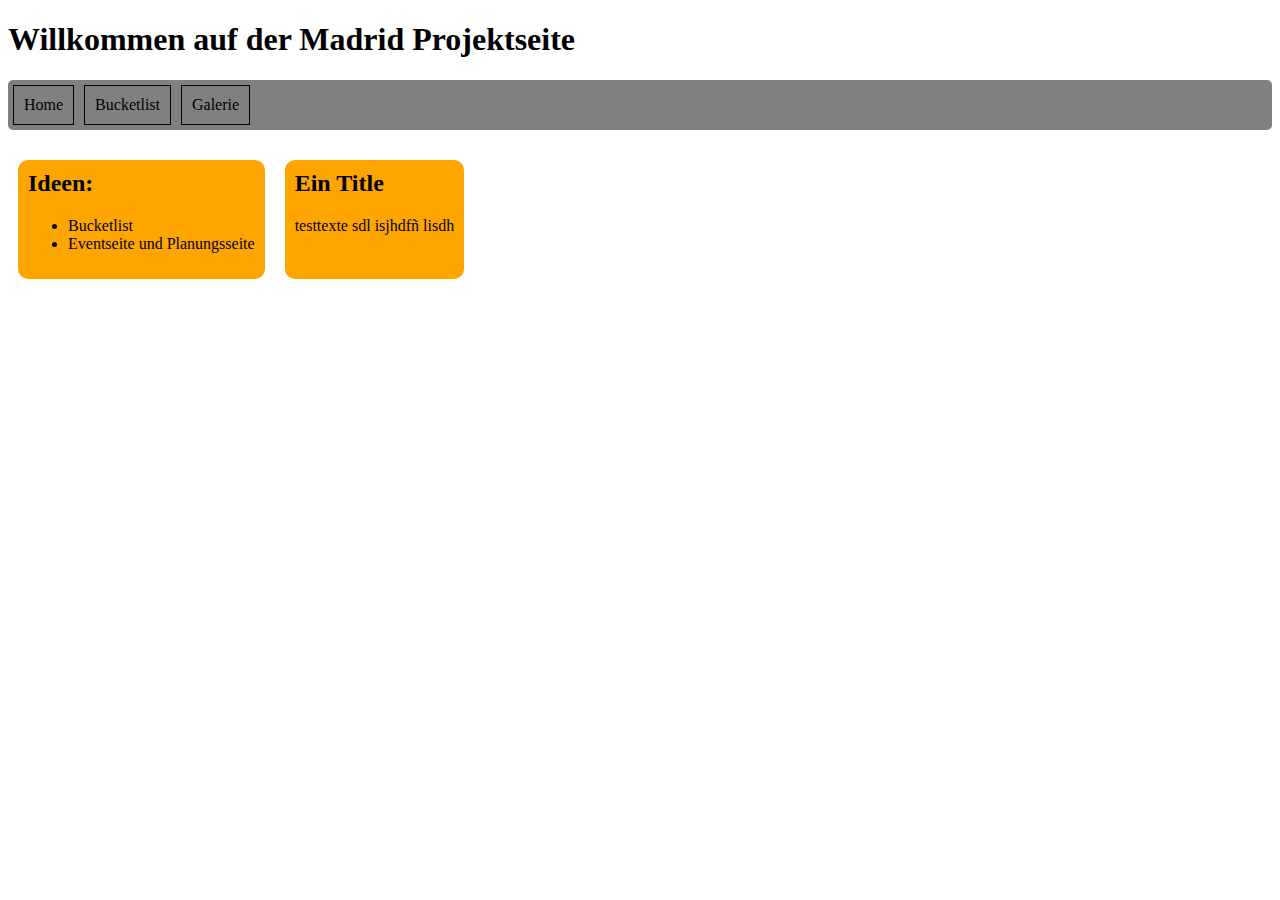
<file: index.html>
<!DOCTYPE html>
<html>
    <head>
        <meta name="viewport" content="width=device-width, initial-scale=1.0">
        <title>Galerie</title>
        <link rel="stylesheet" href="style.css">
        <link rel="stylesheet" href="stylesheets/navbar/navbar.css">
    </head>
    <body>
        <h1>Willkommen auf der Madrid Projektseite</h1>

        <div class="navbar_container">
            <div class="navbar">
                <a href="index.html">Home</a>
                <a href="bucketlist/index.html">Bucketlist</a>
                <a href="galerie/index.html">Galerie</a>
            </div>
        </div>

        <div class="card_container">
            <div class="card">
                <h2>Ideen:</h2>
                <ul>
                    <li>Bucketlist</li>
                    <li>Eventseite und Planungsseite</li>
                </ul>
            </div>
            <div class="card">
                <h2>Ein Title</h2>
                <p>testtexte sdl isjhdfñ lisdh </p>
            </div>
        </div>
        
    </body>
</html>
</file>
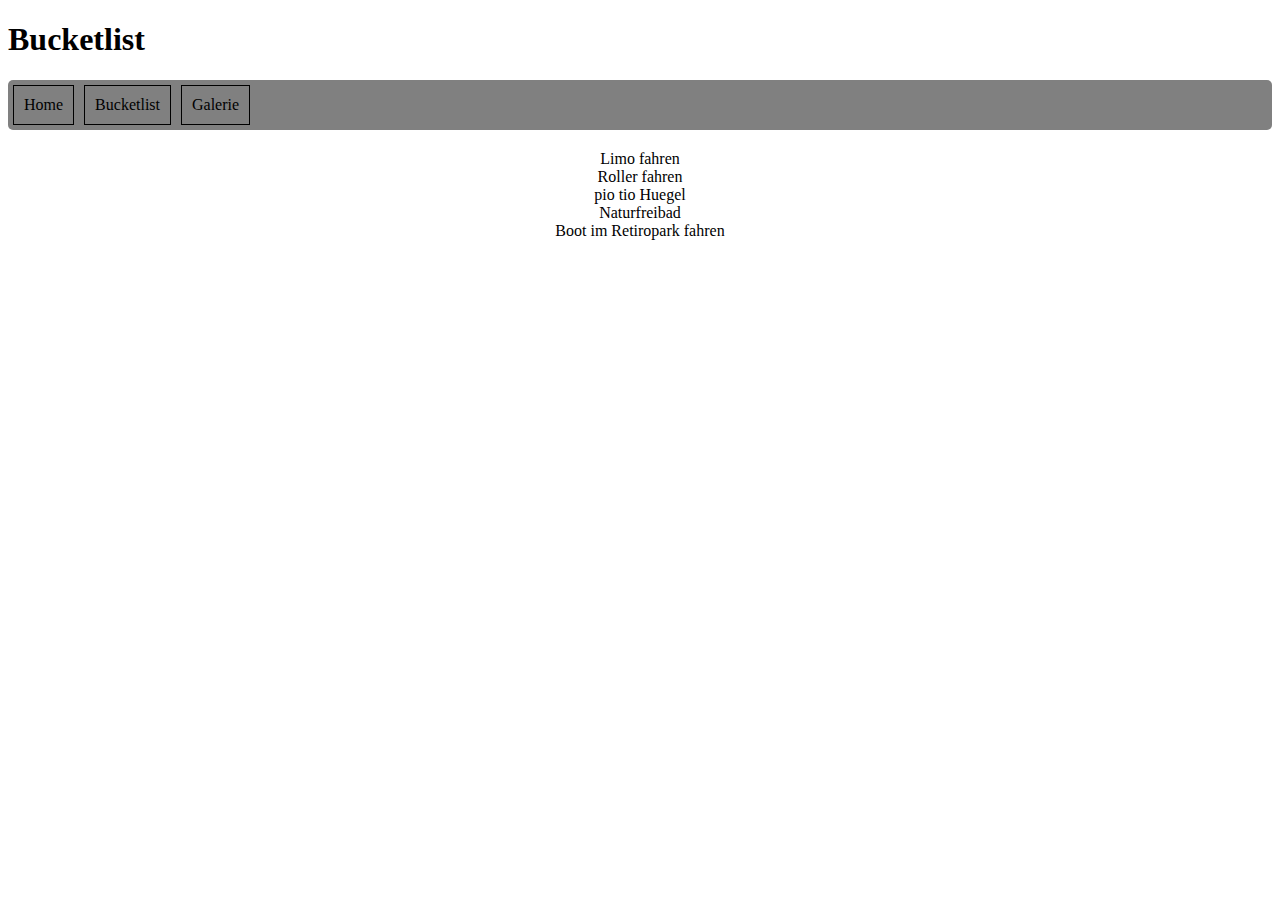
<file: bucketlist/index.html>
<!DOCTYPE html>
<html>
    <head>
        <meta name="viewport" content="width=device-width, initial-scale=1.0">
        <title>Buketlist</title>
        <link rel="stylesheet" href="../style.css">
        <link rel="stylesheet" href="../stylesheets/navbar/navbar.css">
        <link rel="stylesheet" href="../stylesheets/galerie/galerie.css">
        <link rel="stylesheet" href="../stylesheets/bucketlist/bucketlist.css">
    </head>
    <body>
        <script src="list.js"></script>
        <script src="bucketlist.js"></script>
        <h1>Bucketlist</h1>

        <div class="navbar_container">
            <div class="navbar">
                <a href="../index.html">Home</a>
                <a href="index.html">Bucketlist</a>
                <a href="../galerie/index.html">Galerie</a>
            </div>
        </div>

        <div class="bucketlist_container">
        </div>

    </body>
</html>
</file>
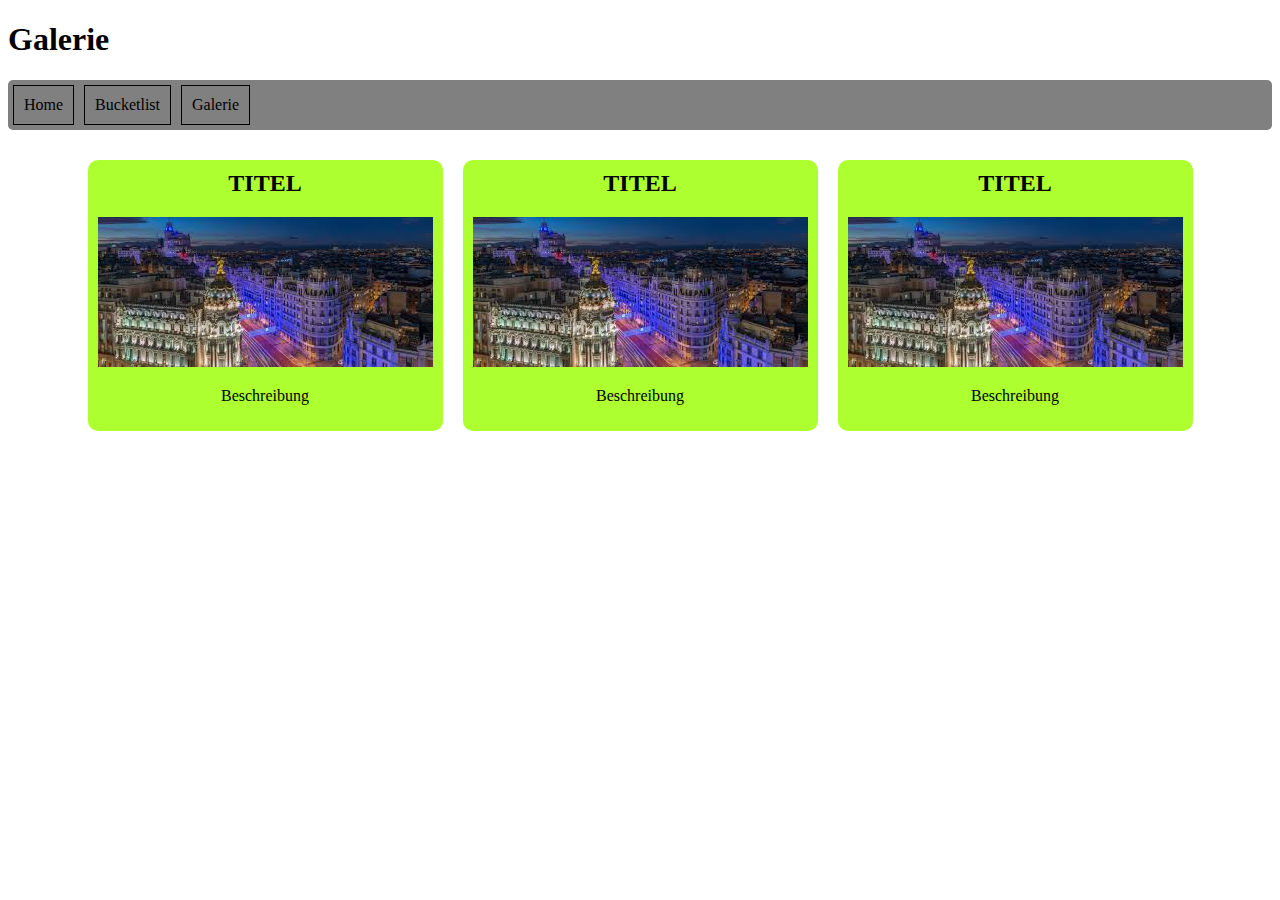
<file: galerie/index.html>
<!DOCTYPE html>
<html>
    <head>
        <meta name="viewport" content="width=device-width, initial-scale=1.0">
        <title>Galerie</title>
        <link rel="stylesheet" href="../style.css">
        <link rel="stylesheet" href="../stylesheets/navbar/navbar.css">
        <link rel="stylesheet" href="../stylesheets/galerie/galerie.css">
    </head>
    <body>
        <h1>Galerie</h1>

        <div class="navbar_container">
            <div class="navbar">
                <a href="../index.html">Home</a>
                <a href="../bucketlist/index.html">Bucketlist</a>
                <a href="index.html">Galerie</a>
            </div>
        </div>

        <div class="galerie_container">
            <div>
                <h2>TITEL</h2>
                <img src="../Bilder/descarga.jfif"></img>
                <p>Beschreibung</p>
            </div>
            <div>
                <h2>TITEL</h2>
                <img src="../Bilder/descarga.jfif"></img>
                <p>Beschreibung</p>
            </div>
            <div>
                <h2>TITEL</h2>
                <img src="../Bilder/descarga.jfif"></img>
                <p>Beschreibung</p>
            </div>
        </div>
    </body>
</html>
</file>
<file: style.css>
*{
    font-family: calibri;
}

.card_container{
    box-sizing: content-box;
    width: 100%;
    display: flex;
    flex-direction: row;
    flex-wrap: wrap;
}

.card{
    padding: 10px;
    margin: 10px;
    background-color: orange;
    border-radius: 10px;
}

.card h2{
    margin-top:0;
}
</file>
<file: stylesheets/navbar/navbar.css>
.navbar_container{
    display: flex;
    box-sizing: content-box;
    width: 100%;
    align-items: center;
    margin-bottom: 20px;
}

.navbar{
    display: flex;
    width: 100%;
    background-color: gray;
    border-radius: 5px;
    flex-wrap: wrap;
}

.navbar a{
    border: 1px solid black;
    padding:10px;
    margin:5px;
    color: black;
    text-decoration: none;
}

.navbar a:hover{
    background-color: lightgray;
}
</file>
<file: stylesheets/galerie/galerie.css>
.galerie_container{
    box-sizing: content-box;
    width: 100%;
    display: flex;
    flex-wrap: wrap;
    justify-content: center;
}

.galerie_container div{
    padding:10px;
    margin: 10px;
    background-color: greenyellow;
    border-radius: 10px;
    text-align: center;
}

.galerie_container h2{
    margin-top: 0;
}
</file>
<file: stylesheets/bucketlist/bucketlist.css>
.bucketlist_container{
    display: flex;
    box-sizing: content-box;
    width: 100%;
    justify-content: center;
    flex-direction: column;
    align-content: center;
    align-items: center;
}
</file>
